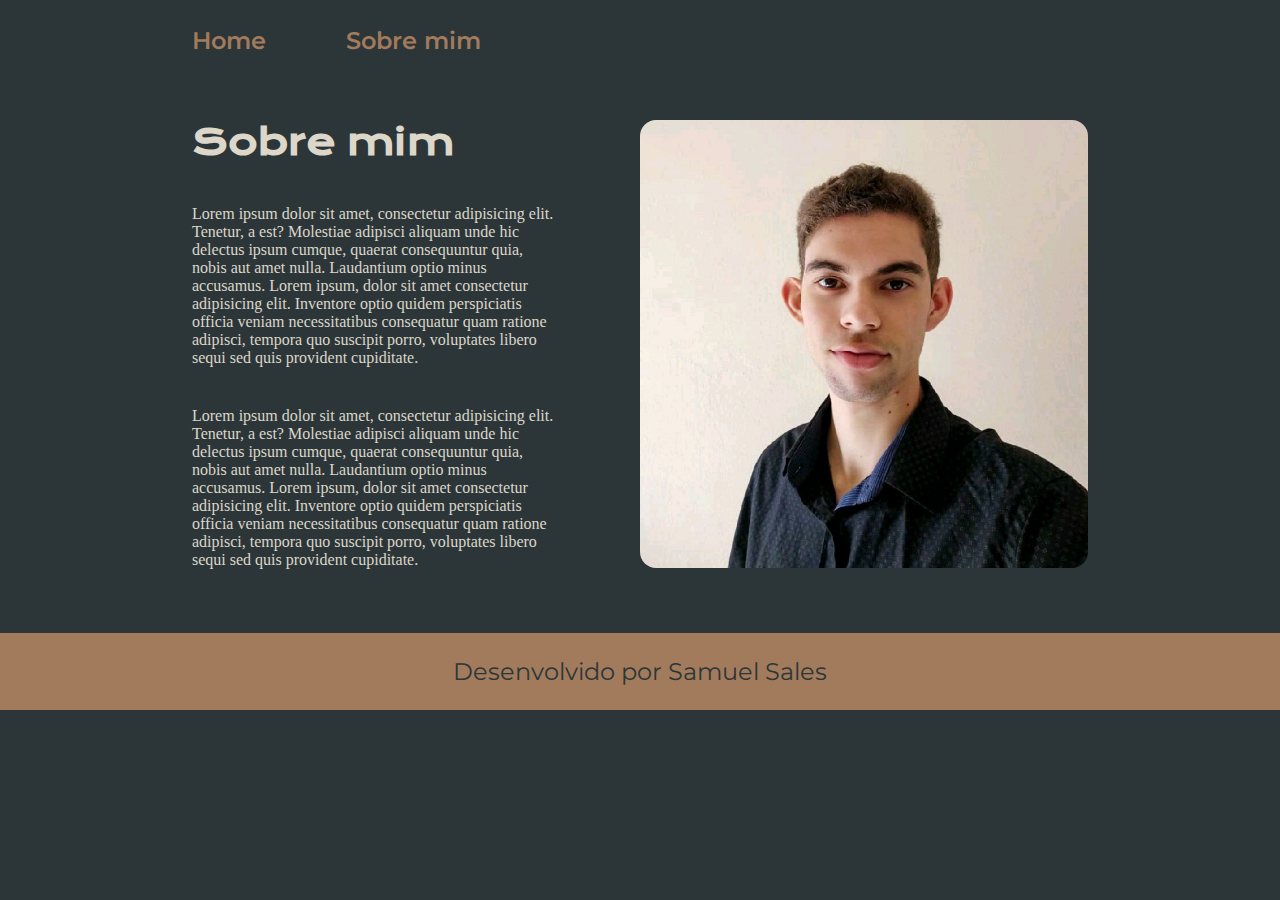
<file: about.html>
<!DOCTYPE html>
<html lang="pt-BR">
<head>
    <link rel="stylesheet" href="./styles/style.css">
    <meta charset="UTF-8">
    <meta http-equiv="X-UA-Compatible" content="IE=edge">
    <meta name="viewport" content="width=device-width, initial-scale=1.0">
    <title>Sobre mim</title>
</head>
<body>
    <header class="cabecalho">
        <nav class="cabecalho__menu">
            <a href="index.html" class="cabecalho__menu__link">Home</a>
            <a href="about.html" class="cabecalho__menu__link">Sobre mim</a>
        </nav>
    </header>

    <main class="apresentacao">
        <section class="apresentacao__conteudo">
            <h1 class="apresentacao__conteudo__titulo">Sobre mim</h1>
            <p class="apresentacao__conteudo_texto">
                Lorem ipsum dolor sit amet, consectetur adipisicing elit. 
                Tenetur, a est? Molestiae adipisci aliquam unde hic delectus 
                ipsum cumque, quaerat consequuntur quia, nobis aut amet nulla. 
                Laudantium optio minus accusamus.
                Lorem ipsum, dolor sit amet consectetur adipisicing elit. Inventore 
                optio quidem perspiciatis officia veniam necessitatibus consequatur 
                quam ratione adipisci, tempora quo suscipit porro, voluptates libero 
                sequi sed quis provident cupiditate.
            </p>
            <p class="apresentacao__conteudo_texto">
                Lorem ipsum dolor sit amet, consectetur adipisicing elit. 
                Tenetur, a est? Molestiae adipisci aliquam unde hic delectus 
                ipsum cumque, quaerat consequuntur quia, nobis aut amet nulla. 
                Laudantium optio minus accusamus.
                Lorem ipsum, dolor sit amet consectetur adipisicing elit. Inventore 
                optio quidem perspiciatis officia veniam necessitatibus consequatur 
                quam ratione adipisci, tempora quo suscipit porro, voluptates libero 
                sequi sed quis provident cupiditate.
            </p>
        </section>
        <img  class="apresentacao-imagem" src="./imagens/foto.jpeg" alt="foto-Samuel">
    </main>

    <footer class="rodape">
        <p>Desenvolvido por Samuel Sales</p>
    </footer>
</body>
</html>
</file>
<file: styles/style.css>
/*IMPORTANT
PARA USAR A UNIDADE DE MEDIDA REM, EH SO DIVIDIR O NUMERO DE PX POR 16
EX. (24)PIXEL / 16 = 1.5rem
*/
@import url('https://fonts.googleapis.com/css2?family=Inter:wght@600&family=Krona+One&family=Montserrat:wght@400;600&display=swap');

:root {  /*Aqui estou criando variaveis em CSS para amarzenar as cores*/
    --cor-primaria: #2C3639;
    --cor-secundaria: #DCD7C9;
    --cor-terciaria: #A27B5C;
    --cor-hover: #3F4E4F;
    --font-primaria: 'Krona One', sans-serif;
    --font-secundaria: 'Montserrat', sans-serif;
}

* {
    margin: 0;
    padding: 0;
    text-decoration: none;
}

body {
    /*height: 100vh;*/  /*Aqui estou colocando a altura da tela com 100% do viewport ou seja 100% da tela do nosso navegador*/
    box-sizing: border-box;
    /*No height e no box-sizing sao elementos que servem para manter o conteudo dentro do body e que nao atrapalhe as tags filhas, eh uma boa pratica o uso delas
    nos projetos */
    background-color: var(--cor-primaria);
    color: var(--cor-secundaria);
}

.cabecalho {
    padding: 2% 0% 0% 15%;
}

.cabecalho__menu {
    display: flex;
    gap: 80px;
}

.cabecalho__menu__link {
    font-family: var(--font-secundaria);
    font-size: 1.5rem;
    font-weight: 600;
    color: var(--cor-terciaria);
}

.apresentacao {
    padding: 5% 15%;
    display: flex;
    align-items: center;  /*Aqui ele esta alinhado conforme a imagem*/
    justify-content: space-between;
    gap: 82px;
}

.apresentacao__conteudo {
    width: 50%;
    display: flex;
    flex-direction: column;
    gap: 40px;
}

.apresentacao__conteudo__titulo {
    font-size: 2.25rem;
    font-family: var(--font-primaria);
}

.titulo-destaque {
    color: var(--cor-terciaria);
}

.apresentacao__conteudo__texto {
    font-size: 1.5rem;
    font-family: var(--font-secundaria);
}

.apresentacao__links {
    display: flex;
    flex-direction: column;
    justify-content: space-between;
    align-items: center;
    gap: 32px;

}

.apresentacao__links__subtitulo {
    font-family: var(--font-primaria);
    font-weight: 400;
    font-size: 1.5rem;
}

.apresentacao__links__navegacao {
    display: flex;
    justify-content: center;
    gap: 16px;
    border: 2px solid var(--cor-terciaria);
    width: 50%;
    text-align: center;
    border-radius: 8px;
    font-size: 1.5rem;
    font-weight: 600;
    padding: 21.5px 0;
    text-decoration: none; /* 0 tambem funciona*/
    color: var(--cor-secundaria);
    font-family: var(--font-secundaria);
}

.apresentacao__links__link:hover {
    background-color: var(--cor-hover);
}

.apresentacao-imagem {
    width: 50%;
    border-radius: 16px;
}

.rodape {
    color: var(--cor-primaria);
    background-color: var(--cor-terciaria);
    padding: 24px;
    text-align: center;
    font-family: var(--font-secundaria);
    font-size: 1.5rem;
    font-weight: 400;
}

@media (max-width: 1200px) {
    .cabecalho {
        padding: 10%;
    }

    .cabecalho__menu {
        justify-content: center;
    }
    
    .apresentacao {
        flex-direction: column-reverse;
        padding: 5%;
    }

    .apresentacao__conteudo {
        width: auto;
    }
}
</file>
